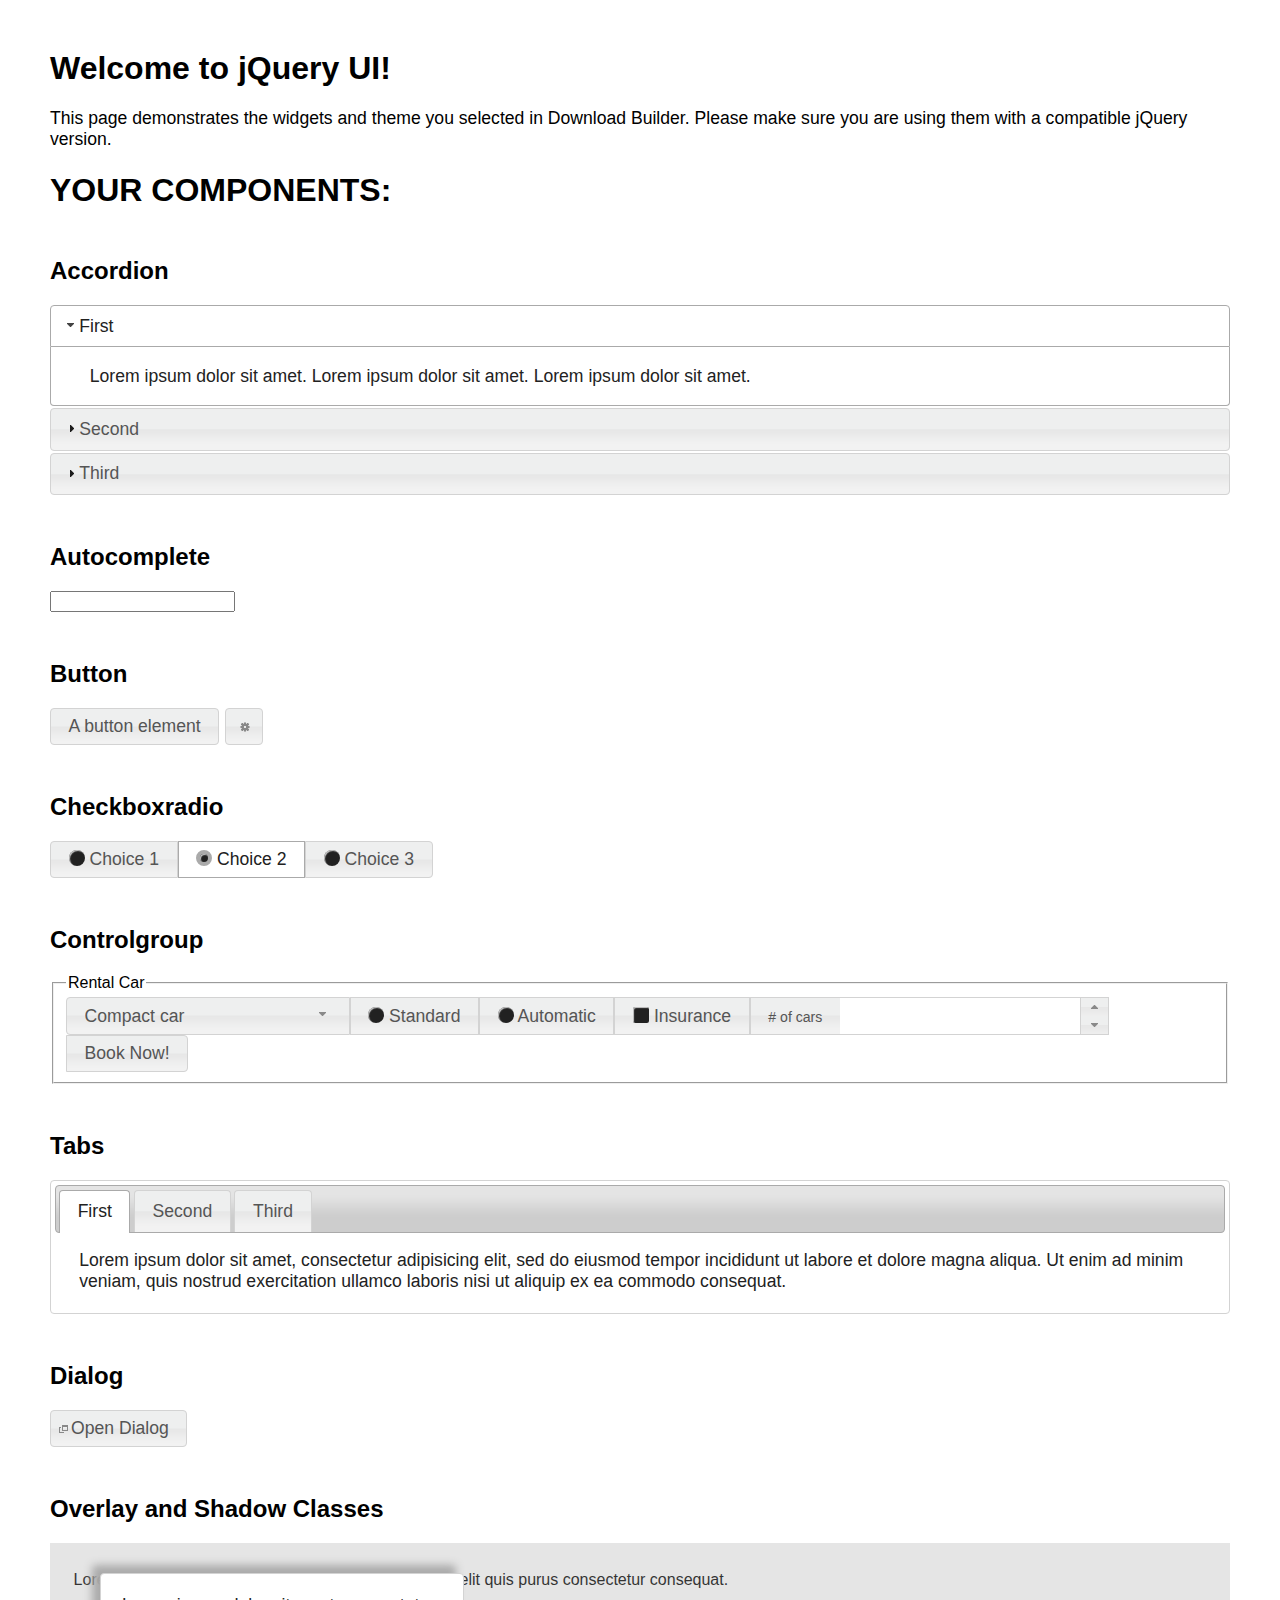
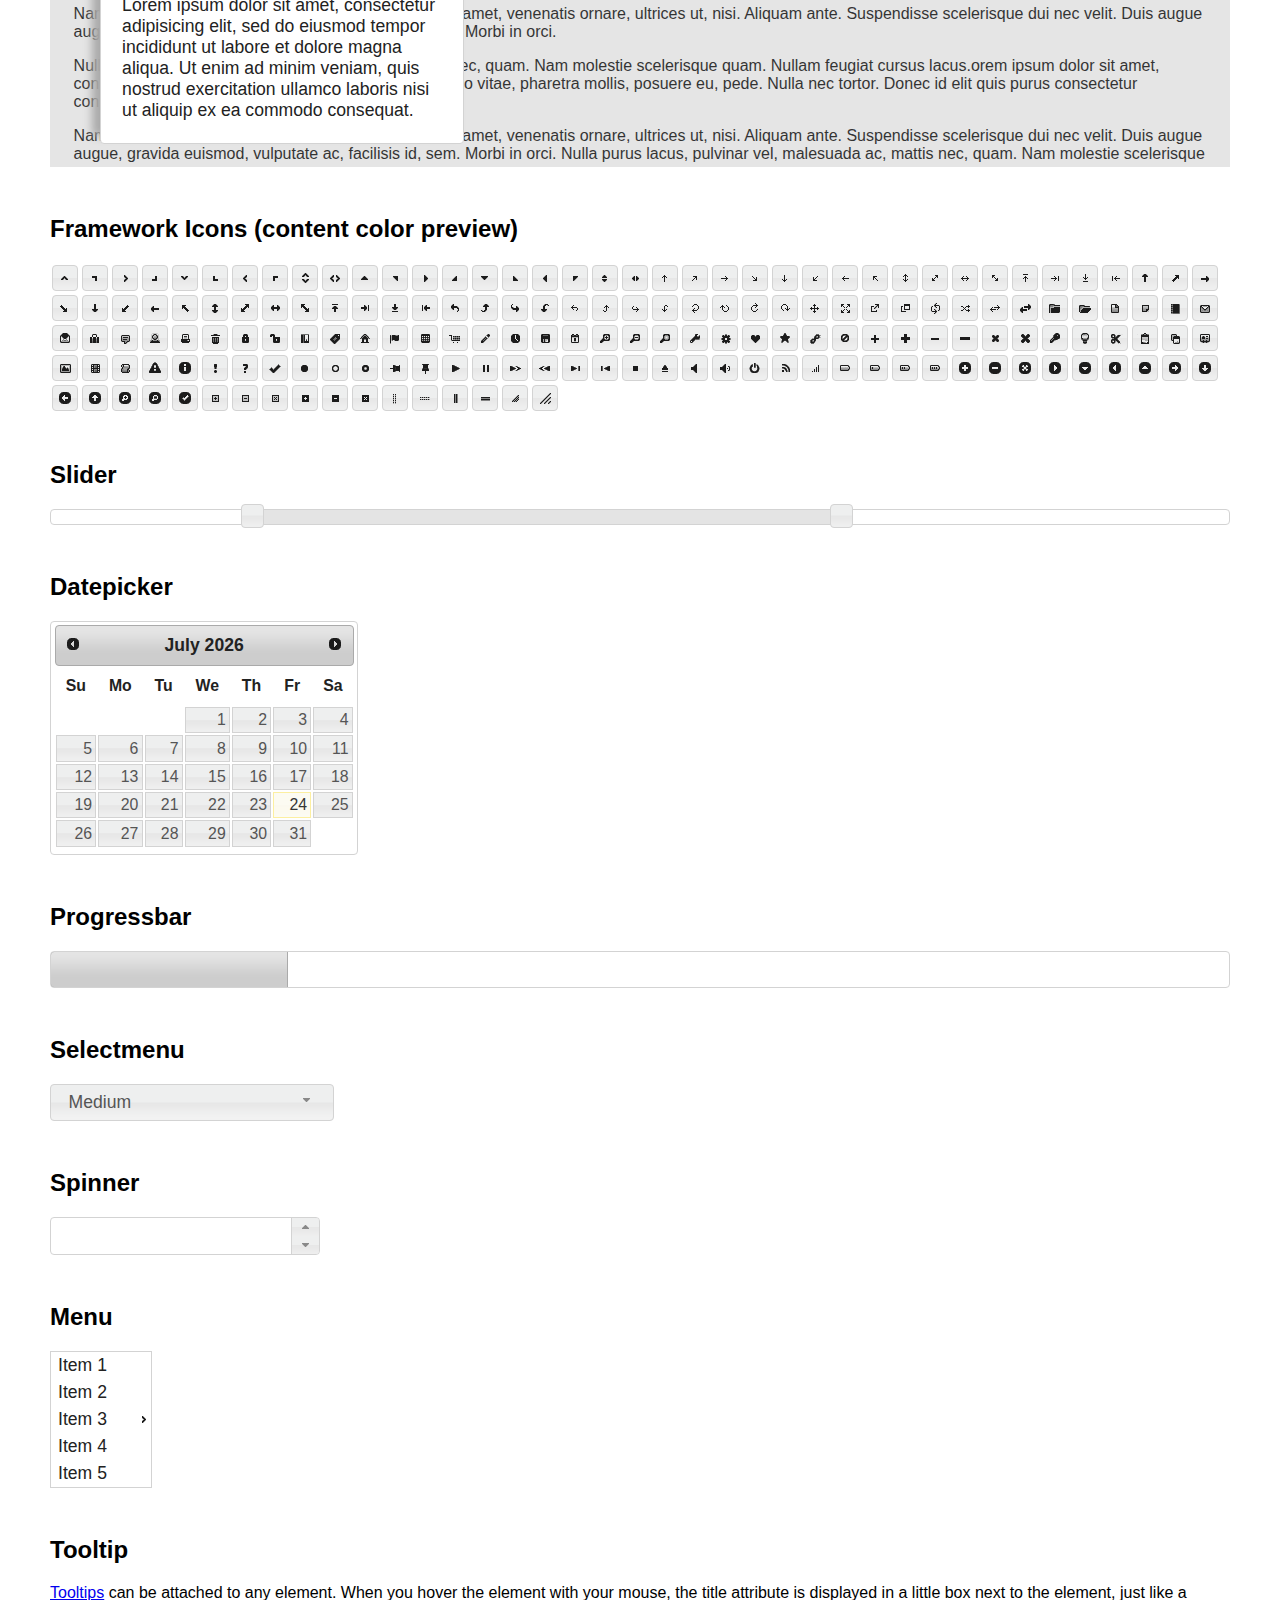
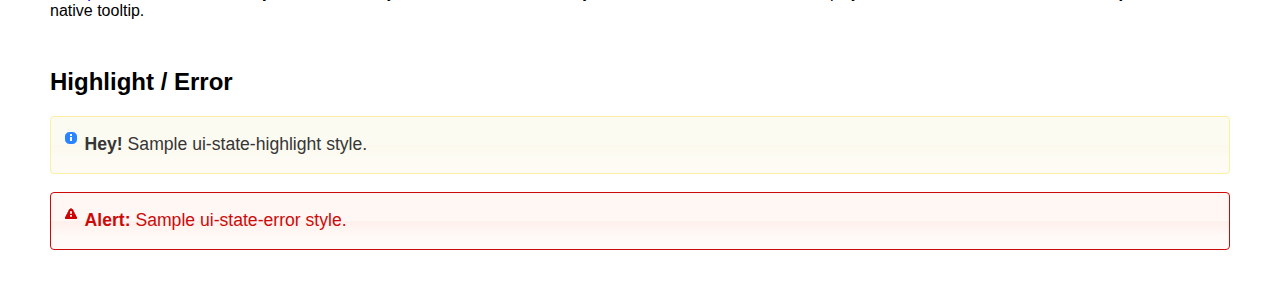
<file: jquery-ui-1.12.1.custom/index.html>
<!doctype html>
<html lang="us">
<head>
	<meta charset="utf-8">
	<title>jQuery UI Example Page</title>
	<link href="jquery-ui.css" rel="stylesheet">
	<style>
	body{
		font-family: "Trebuchet MS", sans-serif;
		margin: 50px;
	}
	.demoHeaders {
		margin-top: 2em;
	}
	#dialog-link {
		padding: .4em 1em .4em 20px;
		text-decoration: none;
		position: relative;
	}
	#dialog-link span.ui-icon {
		margin: 0 5px 0 0;
		position: absolute;
		left: .2em;
		top: 50%;
		margin-top: -8px;
	}
	#icons {
		margin: 0;
		padding: 0;
	}
	#icons li {
		margin: 2px;
		position: relative;
		padding: 4px 0;
		cursor: pointer;
		float: left;
		list-style: none;
	}
	#icons span.ui-icon {
		float: left;
		margin: 0 4px;
	}
	.fakewindowcontain .ui-widget-overlay {
		position: absolute;
	}
	select {
		width: 200px;
	}
	</style>
</head>
<body>

<h1>Welcome to jQuery UI!</h1>

<div class="ui-widget">
	<p>This page demonstrates the widgets and theme you selected in Download Builder. Please make sure you are using them with a compatible jQuery version.</p>
</div>

<h1>YOUR COMPONENTS:</h1>

<!-- Accordion -->
<h2 class="demoHeaders">Accordion</h2>
<div id="accordion">
	<h3>First</h3>
	<div>Lorem ipsum dolor sit amet. Lorem ipsum dolor sit amet. Lorem ipsum dolor sit amet.</div>
	<h3>Second</h3>
	<div>Phasellus mattis tincidunt nibh.</div>
	<h3>Third</h3>
	<div>Nam dui erat, auctor a, dignissim quis.</div>
</div>

<!-- Autocomplete -->
<h2 class="demoHeaders">Autocomplete</h2>
<div>
	<input id="autocomplete" title="type &quot;a&quot;">
</div>

<!-- Button -->
<h2 class="demoHeaders">Button</h2>
<button id="button">A button element</button>
<button id="button-icon">An icon-only button</button>

<!-- Checkboxradio -->
<h2 class="demoHeaders">Checkboxradio</h2>
<form style="margin-top: 1em;">
	<div id="radioset">
		<input type="radio" id="radio1" name="radio"><label for="radio1">Choice 1</label>
		<input type="radio" id="radio2" name="radio" checked="checked"><label for="radio2">Choice 2</label>
		<input type="radio" id="radio3" name="radio"><label for="radio3">Choice 3</label>
	</div>
</form>

<!-- Controlgroup -->
<h2 class="demoHeaders">Controlgroup</h2>
<fieldset>
	<legend>Rental Car</legend>
	<div id="controlgroup">
		<select id="car-type">
			<option>Compact car</option>
			<option>Midsize car</option>
			<option>Full size car</option>
			<option>SUV</option>
			<option>Luxury</option>
			<option>Truck</option>
			<option>Van</option>
		</select>
		<label for="transmission-standard">Standard</label>
		<input type="radio" name="transmission" id="transmission-standard">
		<label for="transmission-automatic">Automatic</label>
		<input type="radio" name="transmission" id="transmission-automatic">
		<label for="insurance">Insurance</label>
		<input type="checkbox" name="insurance" id="insurance">
		<label for="horizontal-spinner" class="ui-controlgroup-label"># of cars</label>
		<input id="horizontal-spinner" class="ui-spinner-input">
		<button>Book Now!</button>
	</div>
</fieldset>

<!-- Tabs -->
<h2 class="demoHeaders">Tabs</h2>
<div id="tabs">
	<ul>
		<li><a href="#tabs-1">First</a></li>
		<li><a href="#tabs-2">Second</a></li>
		<li><a href="#tabs-3">Third</a></li>
	</ul>
	<div id="tabs-1">Lorem ipsum dolor sit amet, consectetur adipisicing elit, sed do eiusmod tempor incididunt ut labore et dolore magna aliqua. Ut enim ad minim veniam, quis nostrud exercitation ullamco laboris nisi ut aliquip ex ea commodo consequat.</div>
	<div id="tabs-2">Phasellus mattis tincidunt nibh. Cras orci urna, blandit id, pretium vel, aliquet ornare, felis. Maecenas scelerisque sem non nisl. Fusce sed lorem in enim dictum bibendum.</div>
	<div id="tabs-3">Nam dui erat, auctor a, dignissim quis, sollicitudin eu, felis. Pellentesque nisi urna, interdum eget, sagittis et, consequat vestibulum, lacus. Mauris porttitor ullamcorper augue.</div>
</div>

<h2 class="demoHeaders">Dialog</h2>
<p>
	<button id="dialog-link" class="ui-button ui-corner-all ui-widget">
		<span class="ui-icon ui-icon-newwin"></span>Open Dialog
	</button>
</p>

<h2 class="demoHeaders">Overlay and Shadow Classes</h2>
<div style="position: relative; width: 96%; height: 200px; padding:1% 2%; overflow:hidden;" class="fakewindowcontain">
	<p>Lorem ipsum dolor sit amet,  Nulla nec tortor. Donec id elit quis purus consectetur consequat. </p><p>Nam congue semper tellus. Sed erat dolor, dapibus sit amet, venenatis ornare, ultrices ut, nisi. Aliquam ante. Suspendisse scelerisque dui nec velit. Duis augue augue, gravida euismod, vulputate ac, facilisis id, sem. Morbi in orci. </p><p>Nulla purus lacus, pulvinar vel, malesuada ac, mattis nec, quam. Nam molestie scelerisque quam. Nullam feugiat cursus lacus.orem ipsum dolor sit amet, consectetur adipiscing elit. Donec libero risus, commodo vitae, pharetra mollis, posuere eu, pede. Nulla nec tortor. Donec id elit quis purus consectetur consequat. </p><p>Nam congue semper tellus. Sed erat dolor, dapibus sit amet, venenatis ornare, ultrices ut, nisi. Aliquam ante. Suspendisse scelerisque dui nec velit. Duis augue augue, gravida euismod, vulputate ac, facilisis id, sem. Morbi in orci. Nulla purus lacus, pulvinar vel, malesuada ac, mattis nec, quam. Nam molestie scelerisque quam. </p><p>Nullam feugiat cursus lacus.orem ipsum dolor sit amet, consectetur adipiscing elit. Donec libero risus, commodo vitae, pharetra mollis, posuere eu, pede. Nulla nec tortor. Donec id elit quis purus consectetur consequat. Nam congue semper tellus. Sed erat dolor, dapibus sit amet, venenatis ornare, ultrices ut, nisi. Aliquam ante. </p><p>Suspendisse scelerisque dui nec velit. Duis augue augue, gravida euismod, vulputate ac, facilisis id, sem. Morbi in orci. Nulla purus lacus, pulvinar vel, malesuada ac, mattis nec, quam. Nam molestie scelerisque quam. Nullam feugiat cursus lacus.orem ipsum dolor sit amet, consectetur adipiscing elit. Donec libero risus, commodo vitae, pharetra mollis, posuere eu, pede. Nulla nec tortor. Donec id elit quis purus consectetur consequat. Nam congue semper tellus. Sed erat dolor, dapibus sit amet, venenatis ornare, ultrices ut, nisi. </p>

	<!-- ui-dialog -->
	<div class="ui-widget-overlay ui-front"></div>
	<div style="position: absolute; width: 320px; left: 50px; top: 30px; padding: 1.2em" class="ui-widget ui-front ui-widget-content ui-corner-all ui-widget-shadow">
		Lorem ipsum dolor sit amet, consectetur adipisicing elit, sed do eiusmod tempor incididunt ut labore et dolore magna aliqua. Ut enim ad minim veniam, quis nostrud exercitation ullamco laboris nisi ut aliquip ex ea commodo consequat.
	</div>

</div>

<!-- ui-dialog -->
<div id="dialog" title="Dialog Title">
	<p>Lorem ipsum dolor sit amet, consectetur adipisicing elit, sed do eiusmod tempor incididunt ut labore et dolore magna aliqua. Ut enim ad minim veniam, quis nostrud exercitation ullamco laboris nisi ut aliquip ex ea commodo consequat.</p>
</div>


<h2 class="demoHeaders">Framework Icons (content color preview)</h2>
<ul id="icons" class="ui-widget ui-helper-clearfix">
	<li class="ui-state-default ui-corner-all" title=".ui-icon-caret-1-n"><span class="ui-icon ui-icon-caret-1-n"></span></li>
	<li class="ui-state-default ui-corner-all" title=".ui-icon-caret-1-ne"><span class="ui-icon ui-icon-caret-1-ne"></span></li>
	<li class="ui-state-default ui-corner-all" title=".ui-icon-caret-1-e"><span class="ui-icon ui-icon-caret-1-e"></span></li>
	<li class="ui-state-default ui-corner-all" title=".ui-icon-caret-1-se"><span class="ui-icon ui-icon-caret-1-se"></span></li>
	<li class="ui-state-default ui-corner-all" title=".ui-icon-caret-1-s"><span class="ui-icon ui-icon-caret-1-s"></span></li>
	<li class="ui-state-default ui-corner-all" title=".ui-icon-caret-1-sw"><span class="ui-icon ui-icon-caret-1-sw"></span></li>
	<li class="ui-state-default ui-corner-all" title=".ui-icon-caret-1-w"><span class="ui-icon ui-icon-caret-1-w"></span></li>
	<li class="ui-state-default ui-corner-all" title=".ui-icon-caret-1-nw"><span class="ui-icon ui-icon-caret-1-nw"></span></li>
	<li class="ui-state-default ui-corner-all" title=".ui-icon-caret-2-n-s"><span class="ui-icon ui-icon-caret-2-n-s"></span></li>
	<li class="ui-state-default ui-corner-all" title=".ui-icon-caret-2-e-w"><span class="ui-icon ui-icon-caret-2-e-w"></span></li>
	<li class="ui-state-default ui-corner-all" title=".ui-icon-triangle-1-n"><span class="ui-icon ui-icon-triangle-1-n"></span></li>
	<li class="ui-state-default ui-corner-all" title=".ui-icon-triangle-1-ne"><span class="ui-icon ui-icon-triangle-1-ne"></span></li>
	<li class="ui-state-default ui-corner-all" title=".ui-icon-triangle-1-e"><span class="ui-icon ui-icon-triangle-1-e"></span></li>
	<li class="ui-state-default ui-corner-all" title=".ui-icon-triangle-1-se"><span class="ui-icon ui-icon-triangle-1-se"></span></li>
	<li class="ui-state-default ui-corner-all" title=".ui-icon-triangle-1-s"><span class="ui-icon ui-icon-triangle-1-s"></span></li>
	<li class="ui-state-default ui-corner-all" title=".ui-icon-triangle-1-sw"><span class="ui-icon ui-icon-triangle-1-sw"></span></li>
	<li class="ui-state-default ui-corner-all" title=".ui-icon-triangle-1-w"><span class="ui-icon ui-icon-triangle-1-w"></span></li>
	<li class="ui-state-default ui-corner-all" title=".ui-icon-triangle-1-nw"><span class="ui-icon ui-icon-triangle-1-nw"></span></li>
	<li class="ui-state-default ui-corner-all" title=".ui-icon-triangle-2-n-s"><span class="ui-icon ui-icon-triangle-2-n-s"></span></li>
	<li class="ui-state-default ui-corner-all" title=".ui-icon-triangle-2-e-w"><span class="ui-icon ui-icon-triangle-2-e-w"></span></li>
	<li class="ui-state-default ui-corner-all" title=".ui-icon-arrow-1-n"><span class="ui-icon ui-icon-arrow-1-n"></span></li>
	<li class="ui-state-default ui-corner-all" title=".ui-icon-arrow-1-ne"><span class="ui-icon ui-icon-arrow-1-ne"></span></li>
	<li class="ui-state-default ui-corner-all" title=".ui-icon-arrow-1-e"><span class="ui-icon ui-icon-arrow-1-e"></span></li>
	<li class="ui-state-default ui-corner-all" title=".ui-icon-arrow-1-se"><span class="ui-icon ui-icon-arrow-1-se"></span></li>
	<li class="ui-state-default ui-corner-all" title=".ui-icon-arrow-1-s"><span class="ui-icon ui-icon-arrow-1-s"></span></li>
	<li class="ui-state-default ui-corner-all" title=".ui-icon-arrow-1-sw"><span class="ui-icon ui-icon-arrow-1-sw"></span></li>
	<li class="ui-state-default ui-corner-all" title=".ui-icon-arrow-1-w"><span class="ui-icon ui-icon-arrow-1-w"></span></li>
	<li class="ui-state-default ui-corner-all" title=".ui-icon-arrow-1-nw"><span class="ui-icon ui-icon-arrow-1-nw"></span></li>
	<li class="ui-state-default ui-corner-all" title=".ui-icon-arrow-2-n-s"><span class="ui-icon ui-icon-arrow-2-n-s"></span></li>
	<li class="ui-state-default ui-corner-all" title=".ui-icon-arrow-2-ne-sw"><span class="ui-icon ui-icon-arrow-2-ne-sw"></span></li>
	<li class="ui-state-default ui-corner-all" title=".ui-icon-arrow-2-e-w"><span class="ui-icon ui-icon-arrow-2-e-w"></span></li>
	<li class="ui-state-default ui-corner-all" title=".ui-icon-arrow-2-se-nw"><span class="ui-icon ui-icon-arrow-2-se-nw"></span></li>
	<li class="ui-state-default ui-corner-all" title=".ui-icon-arrowstop-1-n"><span class="ui-icon ui-icon-arrowstop-1-n"></span></li>
	<li class="ui-state-default ui-corner-all" title=".ui-icon-arrowstop-1-e"><span class="ui-icon ui-icon-arrowstop-1-e"></span></li>
	<li class="ui-state-default ui-corner-all" title=".ui-icon-arrowstop-1-s"><span class="ui-icon ui-icon-arrowstop-1-s"></span></li>
	<li class="ui-state-default ui-corner-all" title=".ui-icon-arrowstop-1-w"><span class="ui-icon ui-icon-arrowstop-1-w"></span></li>
	<li class="ui-state-default ui-corner-all" title=".ui-icon-arrowthick-1-n"><span class="ui-icon ui-icon-arrowthick-1-n"></span></li>
	<li class="ui-state-default ui-corner-all" title=".ui-icon-arrowthick-1-ne"><span class="ui-icon ui-icon-arrowthick-1-ne"></span></li>
	<li class="ui-state-default ui-corner-all" title=".ui-icon-arrowthick-1-e"><span class="ui-icon ui-icon-arrowthick-1-e"></span></li>
	<li class="ui-state-default ui-corner-all" title=".ui-icon-arrowthick-1-se"><span class="ui-icon ui-icon-arrowthick-1-se"></span></li>
	<li class="ui-state-default ui-corner-all" title=".ui-icon-arrowthick-1-s"><span class="ui-icon ui-icon-arrowthick-1-s"></span></li>
	<li class="ui-state-default ui-corner-all" title=".ui-icon-arrowthick-1-sw"><span class="ui-icon ui-icon-arrowthick-1-sw"></span></li>
	<li class="ui-state-default ui-corner-all" title=".ui-icon-arrowthick-1-w"><span class="ui-icon ui-icon-arrowthick-1-w"></span></li>
	<li class="ui-state-default ui-corner-all" title=".ui-icon-arrowthick-1-nw"><span class="ui-icon ui-icon-arrowthick-1-nw"></span></li>
	<li class="ui-state-default ui-corner-all" title=".ui-icon-arrowthick-2-n-s"><span class="ui-icon ui-icon-arrowthick-2-n-s"></span></li>
	<li class="ui-state-default ui-corner-all" title=".ui-icon-arrowthick-2-ne-sw"><span class="ui-icon ui-icon-arrowthick-2-ne-sw"></span></li>
	<li class="ui-state-default ui-corner-all" title=".ui-icon-arrowthick-2-e-w"><span class="ui-icon ui-icon-arrowthick-2-e-w"></span></li>
	<li class="ui-state-default ui-corner-all" title=".ui-icon-arrowthick-2-se-nw"><span class="ui-icon ui-icon-arrowthick-2-se-nw"></span></li>
	<li class="ui-state-default ui-corner-all" title=".ui-icon-arrowthickstop-1-n"><span class="ui-icon ui-icon-arrowthickstop-1-n"></span></li>
	<li class="ui-state-default ui-corner-all" title=".ui-icon-arrowthickstop-1-e"><span class="ui-icon ui-icon-arrowthickstop-1-e"></span></li>
	<li class="ui-state-default ui-corner-all" title=".ui-icon-arrowthickstop-1-s"><span class="ui-icon ui-icon-arrowthickstop-1-s"></span></li>
	<li class="ui-state-default ui-corner-all" title=".ui-icon-arrowthickstop-1-w"><span class="ui-icon ui-icon-arrowthickstop-1-w"></span></li>
	<li class="ui-state-default ui-corner-all" title=".ui-icon-arrowreturnthick-1-w"><span class="ui-icon ui-icon-arrowreturnthick-1-w"></span></li>
	<li class="ui-state-default ui-corner-all" title=".ui-icon-arrowreturnthick-1-n"><span class="ui-icon ui-icon-arrowreturnthick-1-n"></span></li>
	<li class="ui-state-default ui-corner-all" title=".ui-icon-arrowreturnthick-1-e"><span class="ui-icon ui-icon-arrowreturnthick-1-e"></span></li>
	<li class="ui-state-default ui-corner-all" title=".ui-icon-arrowreturnthick-1-s"><span class="ui-icon ui-icon-arrowreturnthick-1-s"></span></li>
	<li class="ui-state-default ui-corner-all" title=".ui-icon-arrowreturn-1-w"><span class="ui-icon ui-icon-arrowreturn-1-w"></span></li>
	<li class="ui-state-default ui-corner-all" title=".ui-icon-arrowreturn-1-n"><span class="ui-icon ui-icon-arrowreturn-1-n"></span></li>
	<li class="ui-state-default ui-corner-all" title=".ui-icon-arrowreturn-1-e"><span class="ui-icon ui-icon-arrowreturn-1-e"></span></li>
	<li class="ui-state-default ui-corner-all" title=".ui-icon-arrowreturn-1-s"><span class="ui-icon ui-icon-arrowreturn-1-s"></span></li>
	<li class="ui-state-default ui-corner-all" title=".ui-icon-arrowrefresh-1-w"><span class="ui-icon ui-icon-arrowrefresh-1-w"></span></li>
	<li class="ui-state-default ui-corner-all" title=".ui-icon-arrowrefresh-1-n"><span class="ui-icon ui-icon-arrowrefresh-1-n"></span></li>
	<li class="ui-state-default ui-corner-all" title=".ui-icon-arrowrefresh-1-e"><span class="ui-icon ui-icon-arrowrefresh-1-e"></span></li>
	<li class="ui-state-default ui-corner-all" title=".ui-icon-arrowrefresh-1-s"><span class="ui-icon ui-icon-arrowrefresh-1-s"></span></li>
	<li class="ui-state-default ui-corner-all" title=".ui-icon-arrow-4"><span class="ui-icon ui-icon-arrow-4"></span></li>
	<li class="ui-state-default ui-corner-all" title=".ui-icon-arrow-4-diag"><span class="ui-icon ui-icon-arrow-4-diag"></span></li>
	<li class="ui-state-default ui-corner-all" title=".ui-icon-extlink"><span class="ui-icon ui-icon-extlink"></span></li>
	<li class="ui-state-default ui-corner-all" title=".ui-icon-newwin"><span class="ui-icon ui-icon-newwin"></span></li>
	<li class="ui-state-default ui-corner-all" title=".ui-icon-refresh"><span class="ui-icon ui-icon-refresh"></span></li>
	<li class="ui-state-default ui-corner-all" title=".ui-icon-shuffle"><span class="ui-icon ui-icon-shuffle"></span></li>
	<li class="ui-state-default ui-corner-all" title=".ui-icon-transfer-e-w"><span class="ui-icon ui-icon-transfer-e-w"></span></li>
	<li class="ui-state-default ui-corner-all" title=".ui-icon-transferthick-e-w"><span class="ui-icon ui-icon-transferthick-e-w"></span></li>
	<li class="ui-state-default ui-corner-all" title=".ui-icon-folder-collapsed"><span class="ui-icon ui-icon-folder-collapsed"></span></li>
	<li class="ui-state-default ui-corner-all" title=".ui-icon-folder-open"><span class="ui-icon ui-icon-folder-open"></span></li>
	<li class="ui-state-default ui-corner-all" title=".ui-icon-document"><span class="ui-icon ui-icon-document"></span></li>
	<li class="ui-state-default ui-corner-all" title=".ui-icon-document-b"><span class="ui-icon ui-icon-document-b"></span></li>
	<li class="ui-state-default ui-corner-all" title=".ui-icon-note"><span class="ui-icon ui-icon-note"></span></li>
	<li class="ui-state-default ui-corner-all" title=".ui-icon-mail-closed"><span class="ui-icon ui-icon-mail-closed"></span></li>
	<li class="ui-state-default ui-corner-all" title=".ui-icon-mail-open"><span class="ui-icon ui-icon-mail-open"></span></li>
	<li class="ui-state-default ui-corner-all" title=".ui-icon-suitcase"><span class="ui-icon ui-icon-suitcase"></span></li>
	<li class="ui-state-default ui-corner-all" title=".ui-icon-comment"><span class="ui-icon ui-icon-comment"></span></li>
	<li class="ui-state-default ui-corner-all" title=".ui-icon-person"><span class="ui-icon ui-icon-person"></span></li>
	<li class="ui-state-default ui-corner-all" title=".ui-icon-print"><span class="ui-icon ui-icon-print"></span></li>
	<li class="ui-state-default ui-corner-all" title=".ui-icon-trash"><span class="ui-icon ui-icon-trash"></span></li>
	<li class="ui-state-default ui-corner-all" title=".ui-icon-locked"><span class="ui-icon ui-icon-locked"></span></li>
	<li class="ui-state-default ui-corner-all" title=".ui-icon-unlocked"><span class="ui-icon ui-icon-unlocked"></span></li>
	<li class="ui-state-default ui-corner-all" title=".ui-icon-bookmark"><span class="ui-icon ui-icon-bookmark"></span></li>
	<li class="ui-state-default ui-corner-all" title=".ui-icon-tag"><span class="ui-icon ui-icon-tag"></span></li>
	<li class="ui-state-default ui-corner-all" title=".ui-icon-home"><span class="ui-icon ui-icon-home"></span></li>
	<li class="ui-state-default ui-corner-all" title=".ui-icon-flag"><span class="ui-icon ui-icon-flag"></span></li>
	<li class="ui-state-default ui-corner-all" title=".ui-icon-calculator"><span class="ui-icon ui-icon-calculator"></span></li>
	<li class="ui-state-default ui-corner-all" title=".ui-icon-cart"><span class="ui-icon ui-icon-cart"></span></li>
	<li class="ui-state-default ui-corner-all" title=".ui-icon-pencil"><span class="ui-icon ui-icon-pencil"></span></li>
	<li class="ui-state-default ui-corner-all" title=".ui-icon-clock"><span class="ui-icon ui-icon-clock"></span></li>
	<li class="ui-state-default ui-corner-all" title=".ui-icon-disk"><span class="ui-icon ui-icon-disk"></span></li>
	<li class="ui-state-default ui-corner-all" title=".ui-icon-calendar"><span class="ui-icon ui-icon-calendar"></span></li>
	<li class="ui-state-default ui-corner-all" title=".ui-icon-zoomin"><span class="ui-icon ui-icon-zoomin"></span></li>
	<li class="ui-state-default ui-corner-all" title=".ui-icon-zoomout"><span class="ui-icon ui-icon-zoomout"></span></li>
	<li class="ui-state-default ui-corner-all" title=".ui-icon-search"><span class="ui-icon ui-icon-search"></span></li>
	<li class="ui-state-default ui-corner-all" title=".ui-icon-wrench"><span class="ui-icon ui-icon-wrench"></span></li>
	<li class="ui-state-default ui-corner-all" title=".ui-icon-gear"><span class="ui-icon ui-icon-gear"></span></li>
	<li class="ui-state-default ui-corner-all" title=".ui-icon-heart"><span class="ui-icon ui-icon-heart"></span></li>
	<li class="ui-state-default ui-corner-all" title=".ui-icon-star"><span class="ui-icon ui-icon-star"></span></li>
	<li class="ui-state-default ui-corner-all" title=".ui-icon-link"><span class="ui-icon ui-icon-link"></span></li>
	<li class="ui-state-default ui-corner-all" title=".ui-icon-cancel"><span class="ui-icon ui-icon-cancel"></span></li>
	<li class="ui-state-default ui-corner-all" title=".ui-icon-plus"><span class="ui-icon ui-icon-plus"></span></li>
	<li class="ui-state-default ui-corner-all" title=".ui-icon-plusthick"><span class="ui-icon ui-icon-plusthick"></span></li>
	<li class="ui-state-default ui-corner-all" title=".ui-icon-minus"><span class="ui-icon ui-icon-minus"></span></li>
	<li class="ui-state-default ui-corner-all" title=".ui-icon-minusthick"><span class="ui-icon ui-icon-minusthick"></span></li>
	<li class="ui-state-default ui-corner-all" title=".ui-icon-close"><span class="ui-icon ui-icon-close"></span></li>
	<li class="ui-state-default ui-corner-all" title=".ui-icon-closethick"><span class="ui-icon ui-icon-closethick"></span></li>
	<li class="ui-state-default ui-corner-all" title=".ui-icon-key"><span class="ui-icon ui-icon-key"></span></li>
	<li class="ui-state-default ui-corner-all" title=".ui-icon-lightbulb"><span class="ui-icon ui-icon-lightbulb"></span></li>
	<li class="ui-state-default ui-corner-all" title=".ui-icon-scissors"><span class="ui-icon ui-icon-scissors"></span></li>
	<li class="ui-state-default ui-corner-all" title=".ui-icon-clipboard"><span class="ui-icon ui-icon-clipboard"></span></li>
	<li class="ui-state-default ui-corner-all" title=".ui-icon-copy"><span class="ui-icon ui-icon-copy"></span></li>
	<li class="ui-state-default ui-corner-all" title=".ui-icon-contact"><span class="ui-icon ui-icon-contact"></span></li>
	<li class="ui-state-default ui-corner-all" title=".ui-icon-image"><span class="ui-icon ui-icon-image"></span></li>
	<li class="ui-state-default ui-corner-all" title=".ui-icon-video"><span class="ui-icon ui-icon-video"></span></li>
	<li class="ui-state-default ui-corner-all" title=".ui-icon-script"><span class="ui-icon ui-icon-script"></span></li>
	<li class="ui-state-default ui-corner-all" title=".ui-icon-alert"><span class="ui-icon ui-icon-alert"></span></li>
	<li class="ui-state-default ui-corner-all" title=".ui-icon-info"><span class="ui-icon ui-icon-info"></span></li>
	<li class="ui-state-default ui-corner-all" title=".ui-icon-notice"><span class="ui-icon ui-icon-notice"></span></li>
	<li class="ui-state-default ui-corner-all" title=".ui-icon-help"><span class="ui-icon ui-icon-help"></span></li>
	<li class="ui-state-default ui-corner-all" title=".ui-icon-check"><span class="ui-icon ui-icon-check"></span></li>
	<li class="ui-state-default ui-corner-all" title=".ui-icon-bullet"><span class="ui-icon ui-icon-bullet"></span></li>
	<li class="ui-state-default ui-corner-all" title=".ui-icon-radio-off"><span class="ui-icon ui-icon-radio-off"></span></li>
	<li class="ui-state-default ui-corner-all" title=".ui-icon-radio-on"><span class="ui-icon ui-icon-radio-on"></span></li>
	<li class="ui-state-default ui-corner-all" title=".ui-icon-pin-w"><span class="ui-icon ui-icon-pin-w"></span></li>
	<li class="ui-state-default ui-corner-all" title=".ui-icon-pin-s"><span class="ui-icon ui-icon-pin-s"></span></li>
	<li class="ui-state-default ui-corner-all" title=".ui-icon-play"><span class="ui-icon ui-icon-play"></span></li>
	<li class="ui-state-default ui-corner-all" title=".ui-icon-pause"><span class="ui-icon ui-icon-pause"></span></li>
	<li class="ui-state-default ui-corner-all" title=".ui-icon-seek-next"><span class="ui-icon ui-icon-seek-next"></span></li>
	<li class="ui-state-default ui-corner-all" title=".ui-icon-seek-prev"><span class="ui-icon ui-icon-seek-prev"></span></li>
	<li class="ui-state-default ui-corner-all" title=".ui-icon-seek-end"><span class="ui-icon ui-icon-seek-end"></span></li>
	<li class="ui-state-default ui-corner-all" title=".ui-icon-seek-first"><span class="ui-icon ui-icon-seek-first"></span></li>
	<li class="ui-state-default ui-corner-all" title=".ui-icon-stop"><span class="ui-icon ui-icon-stop"></span></li>
	<li class="ui-state-default ui-corner-all" title=".ui-icon-eject"><span class="ui-icon ui-icon-eject"></span></li>
	<li class="ui-state-default ui-corner-all" title=".ui-icon-volume-off"><span class="ui-icon ui-icon-volume-off"></span></li>
	<li class="ui-state-default ui-corner-all" title=".ui-icon-volume-on"><span class="ui-icon ui-icon-volume-on"></span></li>
	<li class="ui-state-default ui-corner-all" title=".ui-icon-power"><span class="ui-icon ui-icon-power"></span></li>
	<li class="ui-state-default ui-corner-all" title=".ui-icon-signal-diag"><span class="ui-icon ui-icon-signal-diag"></span></li>
	<li class="ui-state-default ui-corner-all" title=".ui-icon-signal"><span class="ui-icon ui-icon-signal"></span></li>
	<li class="ui-state-default ui-corner-all" title=".ui-icon-battery-0"><span class="ui-icon ui-icon-battery-0"></span></li>
	<li class="ui-state-default ui-corner-all" title=".ui-icon-battery-1"><span class="ui-icon ui-icon-battery-1"></span></li>
	<li class="ui-state-default ui-corner-all" title=".ui-icon-battery-2"><span class="ui-icon ui-icon-battery-2"></span></li>
	<li class="ui-state-default ui-corner-all" title=".ui-icon-battery-3"><span class="ui-icon ui-icon-battery-3"></span></li>
	<li class="ui-state-default ui-corner-all" title=".ui-icon-circle-plus"><span class="ui-icon ui-icon-circle-plus"></span></li>
	<li class="ui-state-default ui-corner-all" title=".ui-icon-circle-minus"><span class="ui-icon ui-icon-circle-minus"></span></li>
	<li class="ui-state-default ui-corner-all" title=".ui-icon-circle-close"><span class="ui-icon ui-icon-circle-close"></span></li>
	<li class="ui-state-default ui-corner-all" title=".ui-icon-circle-triangle-e"><span class="ui-icon ui-icon-circle-triangle-e"></span></li>
	<li class="ui-state-default ui-corner-all" title=".ui-icon-circle-triangle-s"><span class="ui-icon ui-icon-circle-triangle-s"></span></li>
	<li class="ui-state-default ui-corner-all" title=".ui-icon-circle-triangle-w"><span class="ui-icon ui-icon-circle-triangle-w"></span></li>
	<li class="ui-state-default ui-corner-all" title=".ui-icon-circle-triangle-n"><span class="ui-icon ui-icon-circle-triangle-n"></span></li>
	<li class="ui-state-default ui-corner-all" title=".ui-icon-circle-arrow-e"><span class="ui-icon ui-icon-circle-arrow-e"></span></li>
	<li class="ui-state-default ui-corner-all" title=".ui-icon-circle-arrow-s"><span class="ui-icon ui-icon-circle-arrow-s"></span></li>
	<li class="ui-state-default ui-corner-all" title=".ui-icon-circle-arrow-w"><span class="ui-icon ui-icon-circle-arrow-w"></span></li>
	<li class="ui-state-default ui-corner-all" title=".ui-icon-circle-arrow-n"><span class="ui-icon ui-icon-circle-arrow-n"></span></li>
	<li class="ui-state-default ui-corner-all" title=".ui-icon-circle-zoomin"><span class="ui-icon ui-icon-circle-zoomin"></span></li>
	<li class="ui-state-default ui-corner-all" title=".ui-icon-circle-zoomout"><span class="ui-icon ui-icon-circle-zoomout"></span></li>
	<li class="ui-state-default ui-corner-all" title=".ui-icon-circle-check"><span class="ui-icon ui-icon-circle-check"></span></li>
	<li class="ui-state-default ui-corner-all" title=".ui-icon-circlesmall-plus"><span class="ui-icon ui-icon-circlesmall-plus"></span></li>
	<li class="ui-state-default ui-corner-all" title=".ui-icon-circlesmall-minus"><span class="ui-icon ui-icon-circlesmall-minus"></span></li>
	<li class="ui-state-default ui-corner-all" title=".ui-icon-circlesmall-close"><span class="ui-icon ui-icon-circlesmall-close"></span></li>
	<li class="ui-state-default ui-corner-all" title=".ui-icon-squaresmall-plus"><span class="ui-icon ui-icon-squaresmall-plus"></span></li>
	<li class="ui-state-default ui-corner-all" title=".ui-icon-squaresmall-minus"><span class="ui-icon ui-icon-squaresmall-minus"></span></li>
	<li class="ui-state-default ui-corner-all" title=".ui-icon-squaresmall-close"><span class="ui-icon ui-icon-squaresmall-close"></span></li>
	<li class="ui-state-default ui-corner-all" title=".ui-icon-grip-dotted-vertical"><span class="ui-icon ui-icon-grip-dotted-vertical"></span></li>
	<li class="ui-state-default ui-corner-all" title=".ui-icon-grip-dotted-horizontal"><span class="ui-icon ui-icon-grip-dotted-horizontal"></span></li>
	<li class="ui-state-default ui-corner-all" title=".ui-icon-grip-solid-vertical"><span class="ui-icon ui-icon-grip-solid-vertical"></span></li>
	<li class="ui-state-default ui-corner-all" title=".ui-icon-grip-solid-horizontal"><span class="ui-icon ui-icon-grip-solid-horizontal"></span></li>
	<li class="ui-state-default ui-corner-all" title=".ui-icon-gripsmall-diagonal-se"><span class="ui-icon ui-icon-gripsmall-diagonal-se"></span></li>
	<li class="ui-state-default ui-corner-all" title=".ui-icon-grip-diagonal-se"><span class="ui-icon ui-icon-grip-diagonal-se"></span></li>
</ul>

<!-- Slider -->
<h2 class="demoHeaders">Slider</h2>
<div id="slider"></div>

<!-- Datepicker -->
<h2 class="demoHeaders">Datepicker</h2>
<div id="datepicker"></div>

<!-- Progressbar -->
<h2 class="demoHeaders">Progressbar</h2>
<div id="progressbar"></div>

<!-- Progressbar -->
<h2 class="demoHeaders">Selectmenu</h2>
<select id="selectmenu">
	<option>Slower</option>
	<option>Slow</option>
	<option selected="selected">Medium</option>
	<option>Fast</option>
	<option>Faster</option>
</select>

<!-- Spinner -->
<h2 class="demoHeaders">Spinner</h2>
<input id="spinner">

<!-- Menu -->
<h2 class="demoHeaders">Menu</h2>
<ul style="width:100px;" id="menu">
	<li><div>Item 1</div></li>
	<li><div>Item 2</div></li>
	<li><div>Item 3</div>
		<ul>
			<li><div>Item 3-1</div></li>
			<li><div>Item 3-2</div></li>
			<li><div>Item 3-3</div></li>
			<li><div>Item 3-4</div></li>
			<li><div>Item 3-5</div></li>
		</ul>
	</li>
	<li><div>Item 4</div></li>
	<li><div>Item 5</div></li>
</ul>

<!-- Tooltip -->
<h2 class="demoHeaders">Tooltip</h2>
<p id="tooltip">
	<a href="#" title="That&apos;s what this widget is">Tooltips</a> can be attached to any element. When you hover
the element with your mouse, the title attribute is displayed in a little box next to the element, just like a native tooltip.
</p>

<!-- Highlight / Error -->
<h2 class="demoHeaders">Highlight / Error</h2>
<div class="ui-widget">
	<div class="ui-state-highlight ui-corner-all" style="margin-top: 20px; padding: 0 .7em;">
		<p><span class="ui-icon ui-icon-info" style="float: left; margin-right: .3em;"></span>
		<strong>Hey!</strong> Sample ui-state-highlight style.</p>
	</div>
</div>
<br>
<div class="ui-widget">
	<div class="ui-state-error ui-corner-all" style="padding: 0 .7em;">
		<p><span class="ui-icon ui-icon-alert" style="float: left; margin-right: .3em;"></span>
		<strong>Alert:</strong> Sample ui-state-error style.</p>
	</div>
</div>

<script src="external/jquery/jquery.js"></script>
<script src="jquery-ui.js"></script>
<script>
$( "#accordion" ).accordion();

var availableTags = [
	"ActionScript",
	"AppleScript",
	"Asp",
	"BASIC",
	"C",
	"C++",
	"Clojure",
	"COBOL",
	"ColdFusion",
	"Erlang",
	"Fortran",
	"Groovy",
	"Haskell",
	"Java",
	"JavaScript",
	"Lisp",
	"Perl",
	"PHP",
	"Python",
	"Ruby",
	"Scala",
	"Scheme"
];
$( "#autocomplete" ).autocomplete({
	source: availableTags
});

$( "#button" ).button();
$( "#button-icon" ).button({
	icon: "ui-icon-gear",
	showLabel: false
});

$( "#radioset" ).buttonset();

$( "#controlgroup" ).controlgroup();

$( "#tabs" ).tabs();

$( "#dialog" ).dialog({
	autoOpen: false,
	width: 400,
	buttons: [
		{
			text: "Ok",
			click: function() {
				$( this ).dialog( "close" );
			}
		},
		{
			text: "Cancel",
			click: function() {
				$( this ).dialog( "close" );
			}
		}
	]
});

// Link to open the dialog
$( "#dialog-link" ).click(function( event ) {
	$( "#dialog" ).dialog( "open" );
	event.preventDefault();
});

$( "#datepicker" ).datepicker({
	inline: true
});

$( "#slider" ).slider({
	range: true,
	values: [ 17, 67 ]
});

$( "#progressbar" ).progressbar({
	value: 20
});

$( "#spinner" ).spinner();

$( "#menu" ).menu();

$( "#tooltip" ).tooltip();

$( "#selectmenu" ).selectmenu();

// Hover states on the static widgets
$( "#dialog-link, #icons li" ).hover(
	function() {
		$( this ).addClass( "ui-state-hover" );
	},
	function() {
		$( this ).removeClass( "ui-state-hover" );
	}
);
</script>
</body>
</html>
</file>
